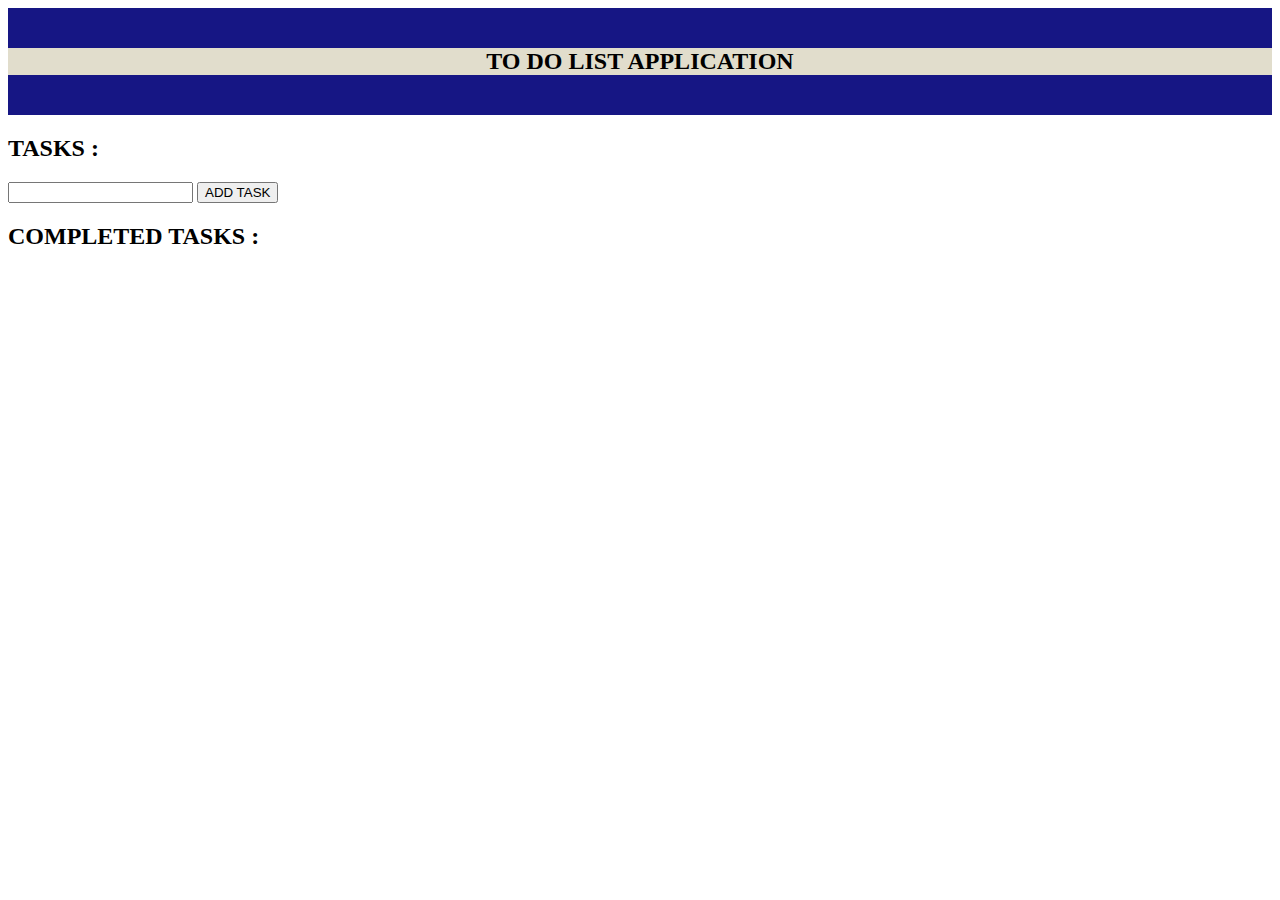
<file: TO-DO LIST/index.htm>
<!DOCTYPE html>
<html lang="en">
<head>
    <meta charset="UTF-8">
    <meta name="viewport" content="width=device-width, initial-scale=1.0">
    <title>TO-DO LIST</title>
    <link rel="stylesheet" href="style.css">
</head>
<body>
    <div class="head">
            <h2 class="title">TO DO LIST APPLICATION</h2>
    </div>
    <div>
    <h2>TASKS :</h2>
    <ul id="todolist">

    </ul>
    <div>
    <input type="text" id="inp" value="">
    <button id="add" onclick="todoList()">ADD TASK</button>
    </div>
    <div>
        <h2>COMPLETED TASKS :</h2>
        <ul id="completed">

        </ul>
    
        
    </div>
</div>



    
</body>
<script>
    let store = new Array();
     let input =document.getElementById('inp')
    let list=document.getElementById('todolist')
    function todoList(){
        // let input =document.getElementById('inp')
        // let list=document.getElementById('todolist')
        if(input.value!=""){
             store.push(input.value)
        // store.push(input.value)
        let index=store.length-1;
        list.innerHTML+=`<li id="${index}"><button onclick="complete(${index})">${input.value}</button></li><br>`  //can also store input value
        input.value="" 
        }
        else{
            alert("Task Field Should Not Be Blank")
        }    
    }
    function complete(id){
        let complist=document.getElementById("completed")
        complist.innerHTML+=`<li>${store[id]}</li>`

        let item=document.getElementById(id)
        item.remove()
    }
</script>
</html>
</file>
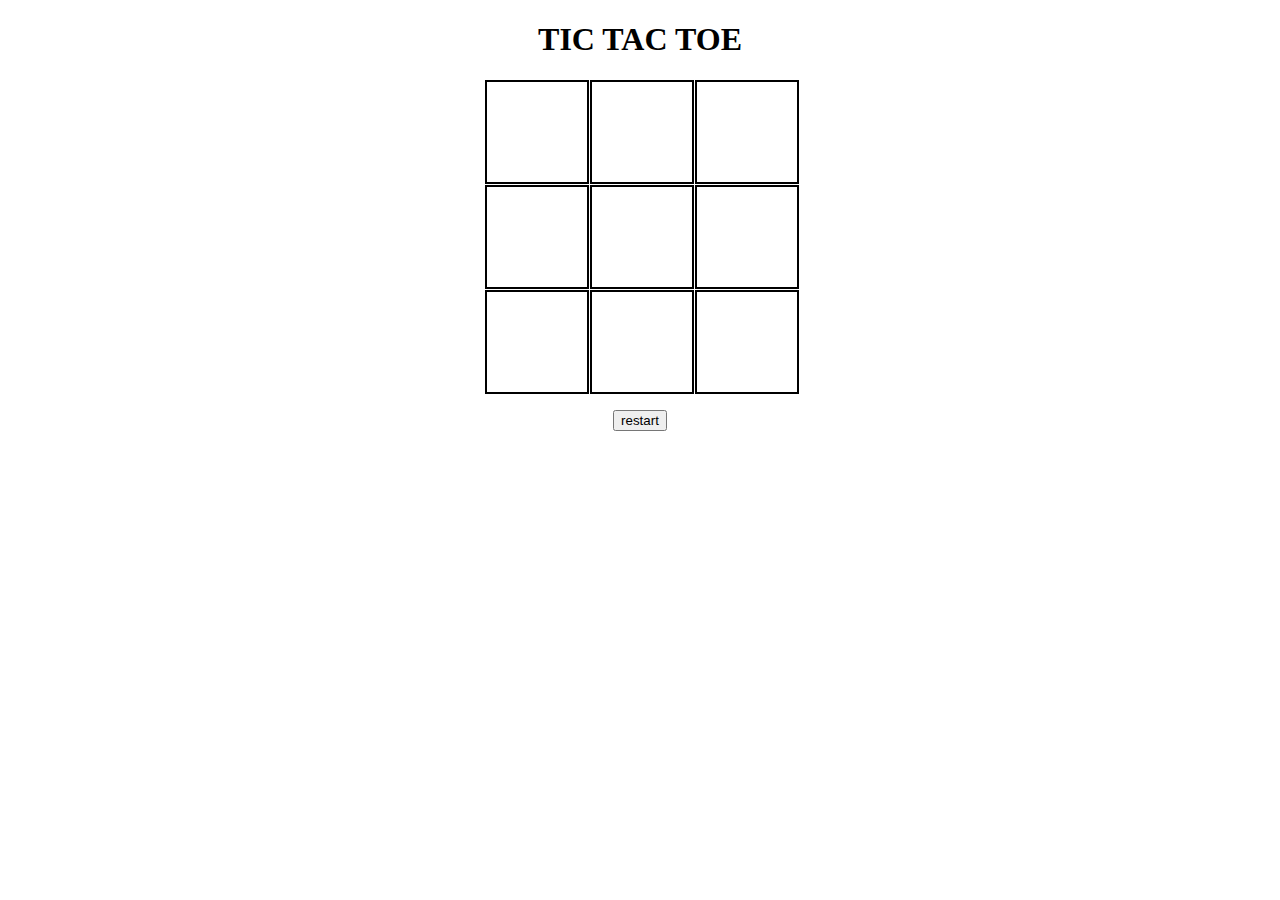
<file: tic tac toe.htm>
<!DOCTYPE html>
<html lang="en">
<head>
    <meta charset="UTF-8">
    <meta name="viewport" content="width=device-width, initial-scale=1.0">
    <title>Document</title>
</head>
<style>
    .board{
        /* makes the first division tag in a grid format */
        display: grid;   
        /* creates 3*3 columns with 100px of size */
        grid-template-columns:repeat(3,100px);
        grid-template-rows: repeat(3,100px);
        gap: 5px;
        margin: 20px auto;
        width: max-content;
    }
    .cell{
        border: 2px solid black;
        font-size: 20px;
        line-height: 100px;
        text-align: center;
        cursor: pointer;
        user-select: none;
        width: 100px;
        height: 100px;
    }

</style>
<body>
    <center><h1>TIC TAC TOE</h1></center>
    <div class="board" id="gameBoard">



    </div>
   <center> <button   onclick="restart()">restart</button></center>
</body>
<script>
     
    const gameBoard=document.getElementById('gameBoard') // adding the gameboard division in a variable
    let currentPlayer = "X"
    for(i=0;i<9;i++){
        const cell = document.createElement('div')  // creating seaparte divisions 
        cell.classList.add("cell") //adding class names for each division
        cell.addEventListener("click",function(){   // adding the event for clicking a division
            cell.innerText+=currentPlayer  //when clicks it..shos as "x"
            cell.style.pointerEvents="none" // after clicked a certain division..we cannot retouch..so i used pointerevents as none.
            checkwinner();
            currentPlayer= currentPlayer==="X" ? "O" :"X"
        })
        gameBoard.append(cell)  //appending these in the gameboard division
    }
        function restart(){
                let cells=document.querySelectorAll('.cell')
                cells.forEach(cell=>{
                    cell.innerText= "";
                    cell.style.pointerEvents="auto";
                    
                })
        currentPlayer="X"
        }
        function checkwinner(){
            const cell=document.querySelectorAll('.cell')
            if(
                cell[0].innerText===cell[1].innerText && cell[1].innerText===cell[2].innerText  && cell[0].innerText!=""
            ){
                setTimeout(()=>{
                    alert(`Player ${cell[0].innerText} is WON`)
                },1000)
            }
            if(
                cell[3].innerText===cell[4].innerText && cell[4].innerText===cell[5].innerText  && cell[3].innerText!=""
            ){
                setTimeout(()=>{
                    alert(`Player ${cell[3].innerText} is WON`)
                },1000)
            }
            if(
                cell[6].innerText===cell[7].innerText && cell[7].innerText===cell[8].innerText  && cell[6].innerText!=""
            ){
                setTimeout(()=>{
                    alert(`Player ${cell[6].innerText} is WON`)
                },1000)
            }
            if(
                cell[0].innerText===cell[3].innerText && cell[3].innerText===cell[6].innerText  && cell[0].innerText!=""
            ){
                setTimeout(()=>{
                    alert(`Player ${cell[0].innerText} is WON`)
                },1000)
            }
            if(
                cell[1].innerText===cell[4].innerText && cell[4].innerText===cell[7].innerText  && cell[1].innerText!=""
            ){
                setTimeout(()=>{
                    alert(`Player ${cell[1].innerText} is WON`)
                },1000)
            }
            if(
                cell[2].innerText===cell[5].innerText && cell[5].innerText===cell[8].innerText  && cell[2].innerText!=""
            ){
                setTimeout(()=>{
                    alert(`Player ${cell[2].innerText} is WON`)
                },1000)
            }
            if(
                cell[2].innerText===cell[4].innerText && cell[4].innerText===cell[6].innerText  && cell[2].innerText!=""
            ){
                setTimeout(()=>{
                    alert(`Player ${cell[2].innerText} is WON`)
                },1000)
            }
            if(
                cell[0].innerText===cell[4].innerText && cell[4].innerText===cell[8].innerText && cell[0].innerText!=""
            ){
                setTimeout(()=>{
                    alert(`Player ${cell[0].innerText} is WON`)
                },1000)
            }
             if (
              cell[0].innerText !== "" &&
              cell[1].innerText !== "" &&
              cell[2].innerText !== "" &&
              cell[3].innerText !== "" &&
              cell[4].innerText !== "" &&
              cell[5].innerText !== "" &&
              cell[6].innerText !== "" &&
              cell[7].innerText !== "" &&
              cell[8].innerText !== ""
      ) {
        setTimeout(() => alert("It's a draw!"), 1000);
      }
           
        }
       
        
        
        
        
        
        
    
</script>
</html>
</file>
<file: TO-DO LIST/style.css>
@import url('https://fonts.googleapis.com/css2?family=Jaro:opsz@6..72&display=swap');
.title{
    text-align: center;
    background-color: rgb(225, 221, 204);
    
}
.head{
    padding-top: 20px;
    padding-bottom: 20px;
    background-color: rgb(22, 22, 132);
}
</file>
